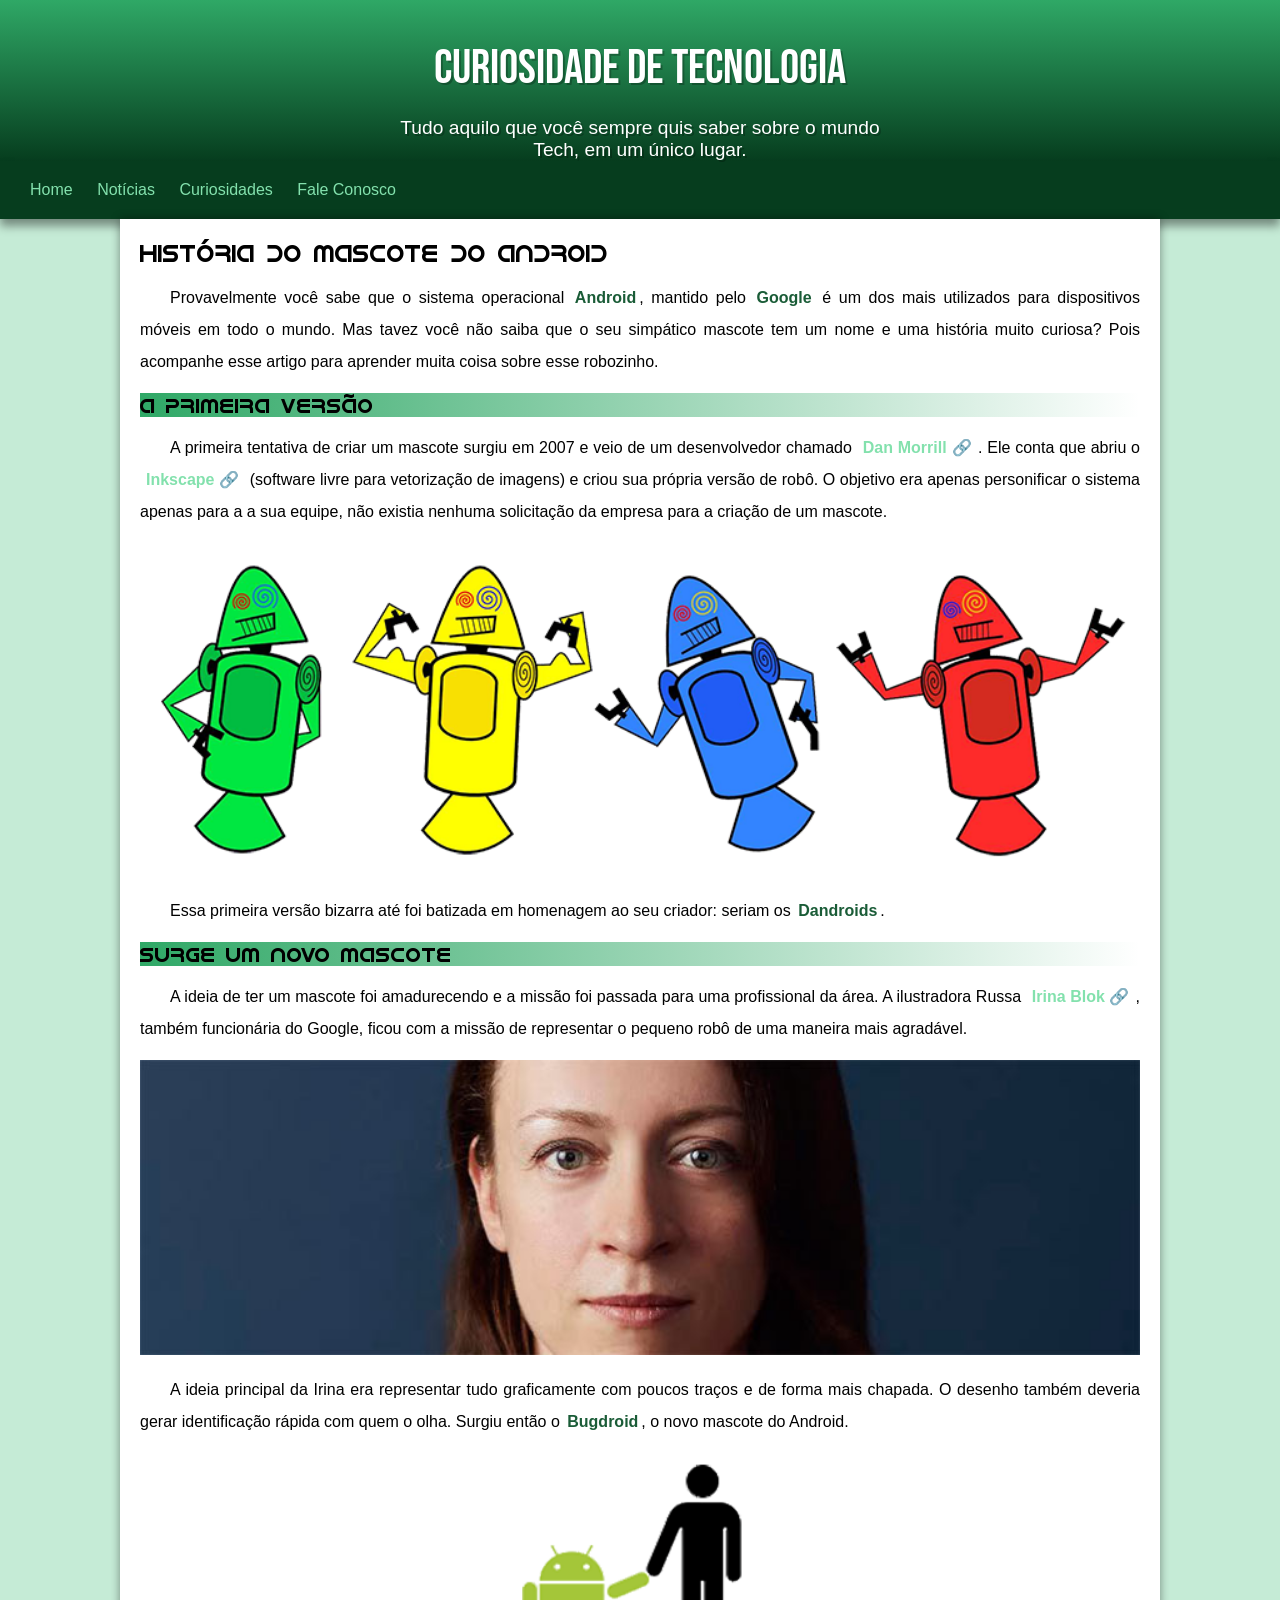
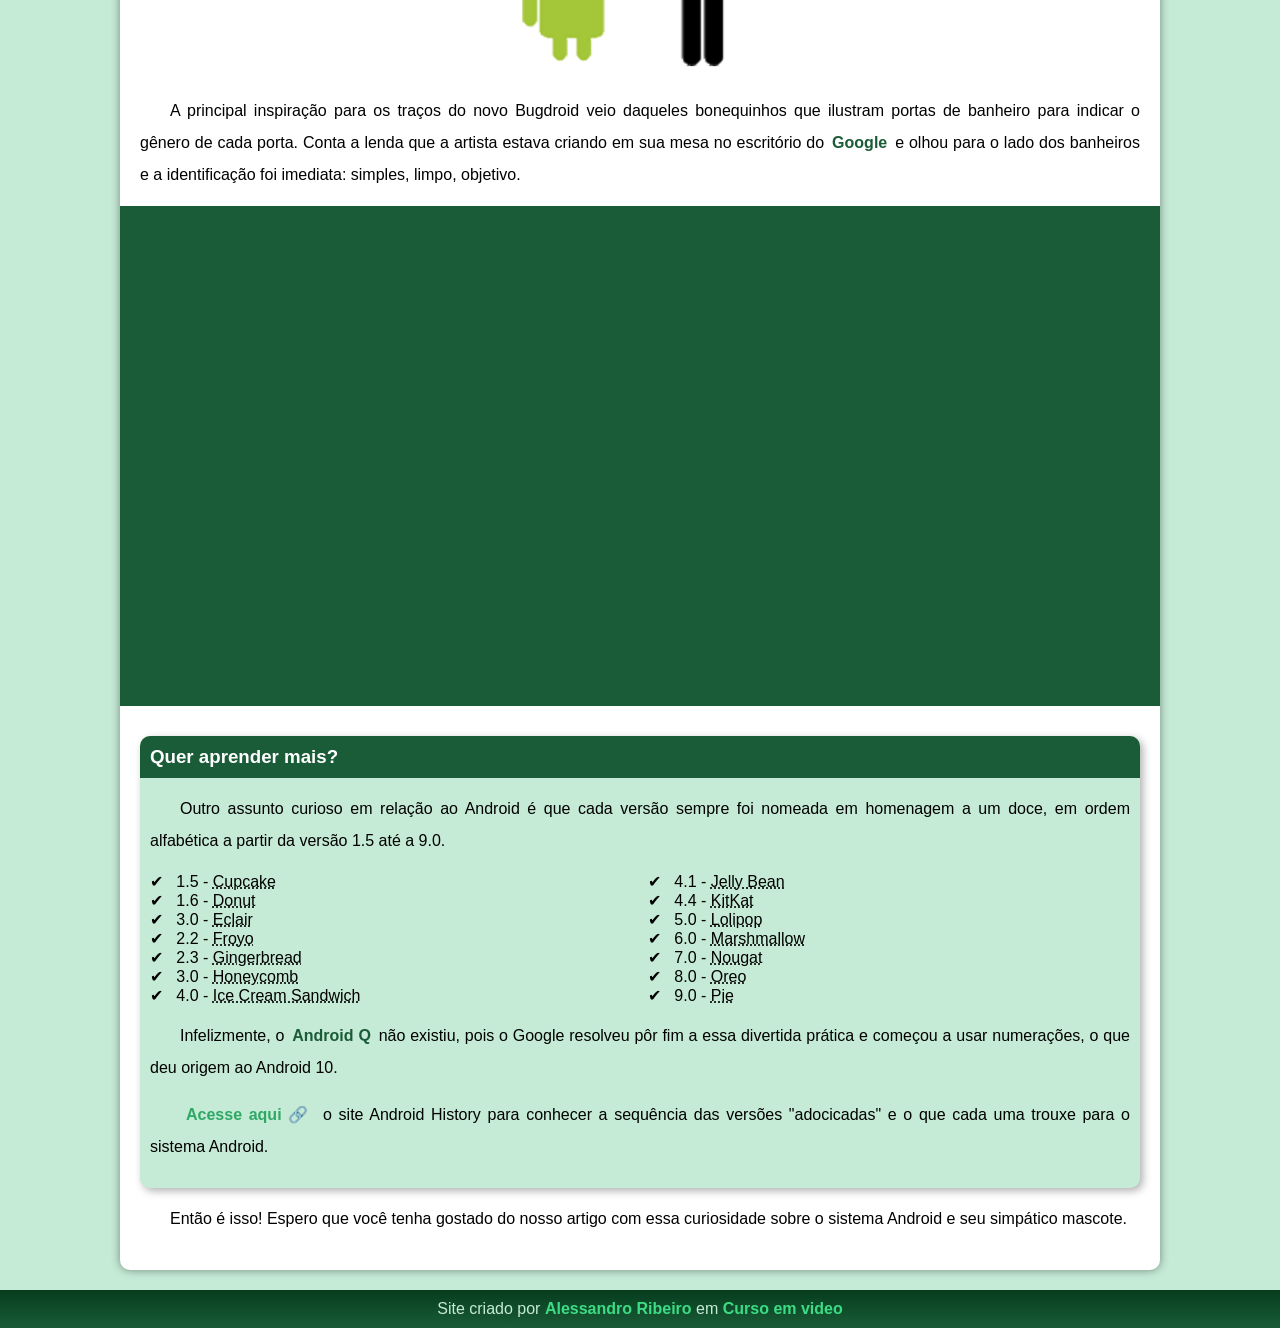
<file: index.html>
<!DOCTYPE html>
<html lang="pt-br">
<head>
    <meta charset="UTF-8">
    <meta http-equiv="X-UA-Compatible" content="IE=edge">
    <meta name="viewport" content="width=device-width, initial-scale=1.0">
    <title>Como surgiu o mascote do android</title>
    <link rel="shortcut icon" href="imagens/favicon.ico" type="image/x-icon">
    <link rel="stylesheet" href="Css/style.css">
</head>
<body>
    <header>
        <h1>Curiosidade de tecnologia</h1>
        <p>Tudo aquilo que você sempre quis saber sobre o mundo Tech, em um único lugar.</p>        
    </header>

    <nav>
        <a href="#">Home</a>
        <a href="#">Notícias</a>
        <a href="#">Curiosidades</a>
        <a href="#">Fale Conosco</a>
    </nav>
 
    <main>
        <article>
            <h1>
                História do Mascote do Android
            </h1>

            <p>
                Provavelmente você sabe que o sistema operacional <strong>Android</strong>, mantido pelo <strong>Google</strong> é um dos mais utilizados para dispositivos móveis em todo o mundo. Mas tavez você não saiba que o seu simpático mascote tem um nome e uma história muito curiosa? Pois acompanhe esse artigo para aprender muita coisa sobre esse robozinho.
            </p>

            <h2>
                A primeira versão
            </h2>

            <p>
                A primeira tentativa de criar um mascote surgiu em 2007 e veio de um desenvolvedor chamado <a href="https://androidcommunity.com/dan-morrill-shows-us-the-android-mascot-that-almost-was-20130103/" target="_blank" ref="external" class="externo">Dan Morrill</a>. Ele conta que abriu o <a href="https://inkscape.org/" target="_blank" rel="external" class="externo">Inkscape</a> (software livre para vetorização de imagens) e criou sua própria versão de robô. O objetivo era apenas personificar o sistema apenas para a a sua equipe, não existia nenhuma solicitação da empresa para a criação de um mascote.
            </p>

            <picture>
                <source media="(max-width: 670px )" srcset="imagens/dan-droids-pq.png">
                <img src="imagens/dan-droids.png" alt="Prmeiro mascote do android">
            </picture>

            <p>
                Essa primeira versão bizarra até foi batizada em homenagem ao seu criador: seriam os <strong>Dandroids</strong>.
            </p>

            <h2>
                Surge um novo mascote
            </h2>

            <p>
                A ideia de ter um mascote foi amadurecendo e a missão foi passada para uma profissional da área. A ilustradora Russa <a href="https://www.irinablok.com/" target="_blank" rel="external" class="externo" >Irina Blok</a>, também funcionária do Google, ficou com a missão de representar o pequeno robô de uma maneira mais agradável.
            </p>


            <picture>
                    <source media="(max-width: 670px )" srcset="imagens/irina-blok-pq.jpg">
                   <img src="imagens/irina-blok.jpg" alt="irina-blok">
            </picture>

            <p>
                A ideia principal da Irina era representar tudo graficamente com poucos traços e de forma mais chapada. O desenho também deveria gerar identificação rápida com quem o olha. Surgiu então o <strong>Bugdroid</strong>, o novo mascote do Android.

            </p>

                <img src="imagens/bugdroid.png" class="pequena" alt="Bugdroid">
            

            <p>
                A principal inspiração para os traços do novo Bugdroid veio daqueles bonequinhos que ilustram portas de banheiro para indicar o gênero de cada porta. Conta a lenda que a artista estava criando em sua mesa no escritório do <strong>Google</strong> e olhou para o lado dos banheiros e a identificação foi imediata: simples, limpo, objetivo.

            </p>

            <div class="video">
                <iframe width="560" height="315" src="https://www.youtube.com/embed/l2UDgpLz20M" title="YouTube video player" frameborder="0" allow="accelerometer; autoplay; clipboard-write; encrypted-media; gyroscope; picture-in-picture; web-share" allowfullscreen></iframe>
            </div>
            
            <aside>
                <h3>
                    Quer aprender mais?
                </h3>

                <p>
                    Outro assunto curioso em relação ao Android é que cada versão sempre foi nomeada em homenagem a um doce, em ordem alfabética a partir da versão 1.5 até a 9.0.

                </p>
                <ul>
                    <li>
                        1.5 - <abbr title="Bolo de Copo">Cupcake</abbr>

                    </li>
                    <li>
                        1.6 - <abbr title="Rosquinha">Donut</abbr>

                    </li>
                    <li>
                        3.0 - <abbr title="Bomba">Eclair</abbr>

                    </li>
                    <li>
                        2.2 - <abbr title="Iogurte congelado">Froyo</abbr>

                    </li>
                    <li>
                        2.3 - <abbr title="Biscoito de Gengibre">Gingerbread</abbr>

                    </li>
                    <li>
                        3.0 - <abbr title="Favo de mel">Honeycomb</abbr>

                    </li>
                    <li>
                        4.0 - <abbr title="Sanduiche de sorvete">Ice Cream Sandwich</abbr>

                    </li>
                    <li>
                        4.1 - <abbr title="Jujuba">Jelly Bean</abbr>

                    </li>
                    <li>
                        4.4 - <abbr title="KitKat">KitKat</abbr>

                    </li>
                    <li>
                        5.0 - <abbr title="Pirilito">Lolipop</abbr>

                    </li>
                    <li>
                        6.0 - <abbr title="Machimelo">Marshmallow</abbr>

                    </li>
                    <li>
                        7.0 - <abbr title="Torrone">Nougat</abbr>

                    </li>
                    <li>
                        8.0 - <abbr title="Biscoito Oreo">Oreo</abbr>

                    </li>
                    <li>
                        9.0 - <abbr title="Torta">Pie</abbr>

                    </li>
                </ul>
            <p>
                Infelizmente, o <strong>Android Q</strong> não existiu, pois o Google resolveu pôr fim a essa divertida prática e começou a usar numerações, o que deu origem ao Android 10.
            </p>

            <p>
                <a href="https://www.android.com/intl/en_uk/history/" target="_blank" rel="External" class="externo" >Acesse aqui</a> o site Android History para conhecer a sequência das versões "adocicadas" e o que cada uma trouxe para o sistema Android.
            </p>
                
            </aside>

            <p>
                Então é isso! Espero que você tenha gostado do nosso artigo com essa curiosidade sobre o sistema Android e seu simpático mascote.
            </p>
        </article>
    </main>
    <footer>
            <p> Site criado por <a href="https://www.github.com/Aleribeiro1" target="_blank" ref="external" >Alessandro Ribeiro</a> em <a href="https://www.cursoemvideo.com/" target="_blank" ref="external"> Curso em video</a></p>

    </footer>
</body>
</html>
</file>
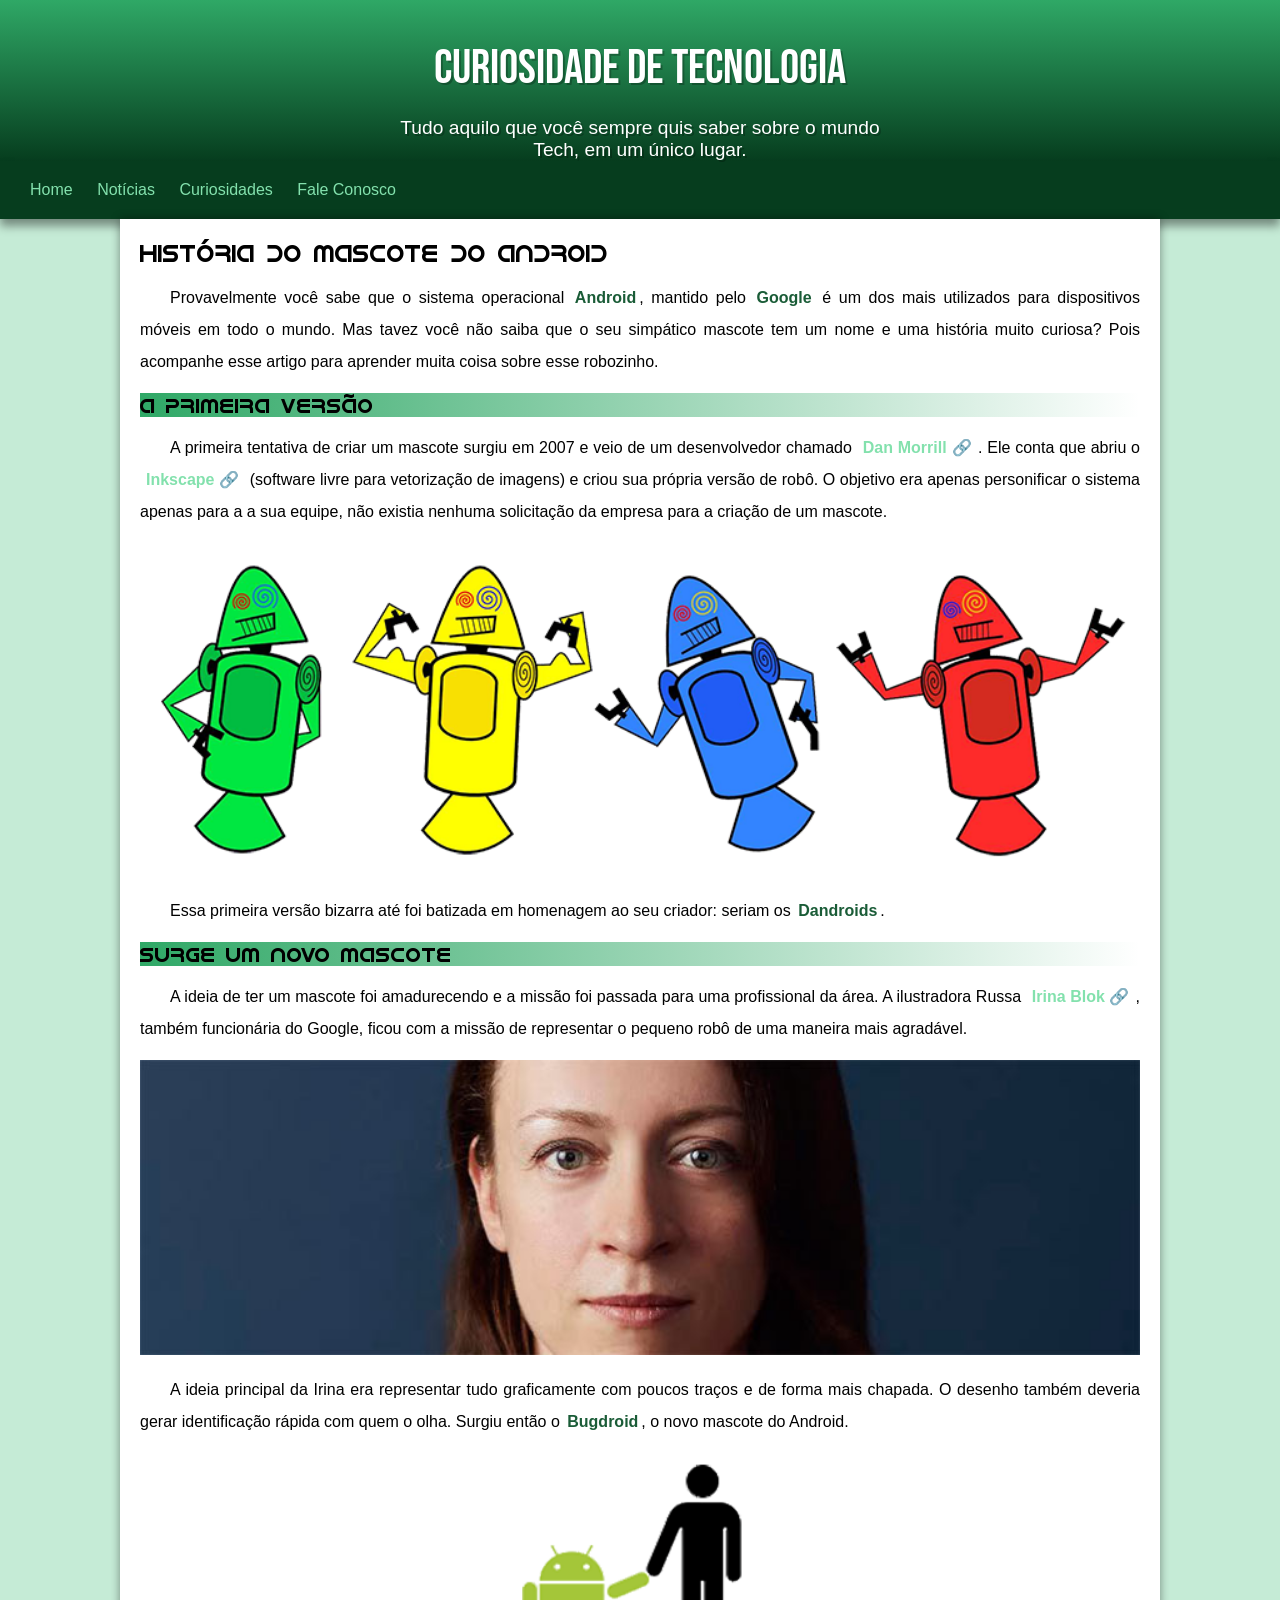
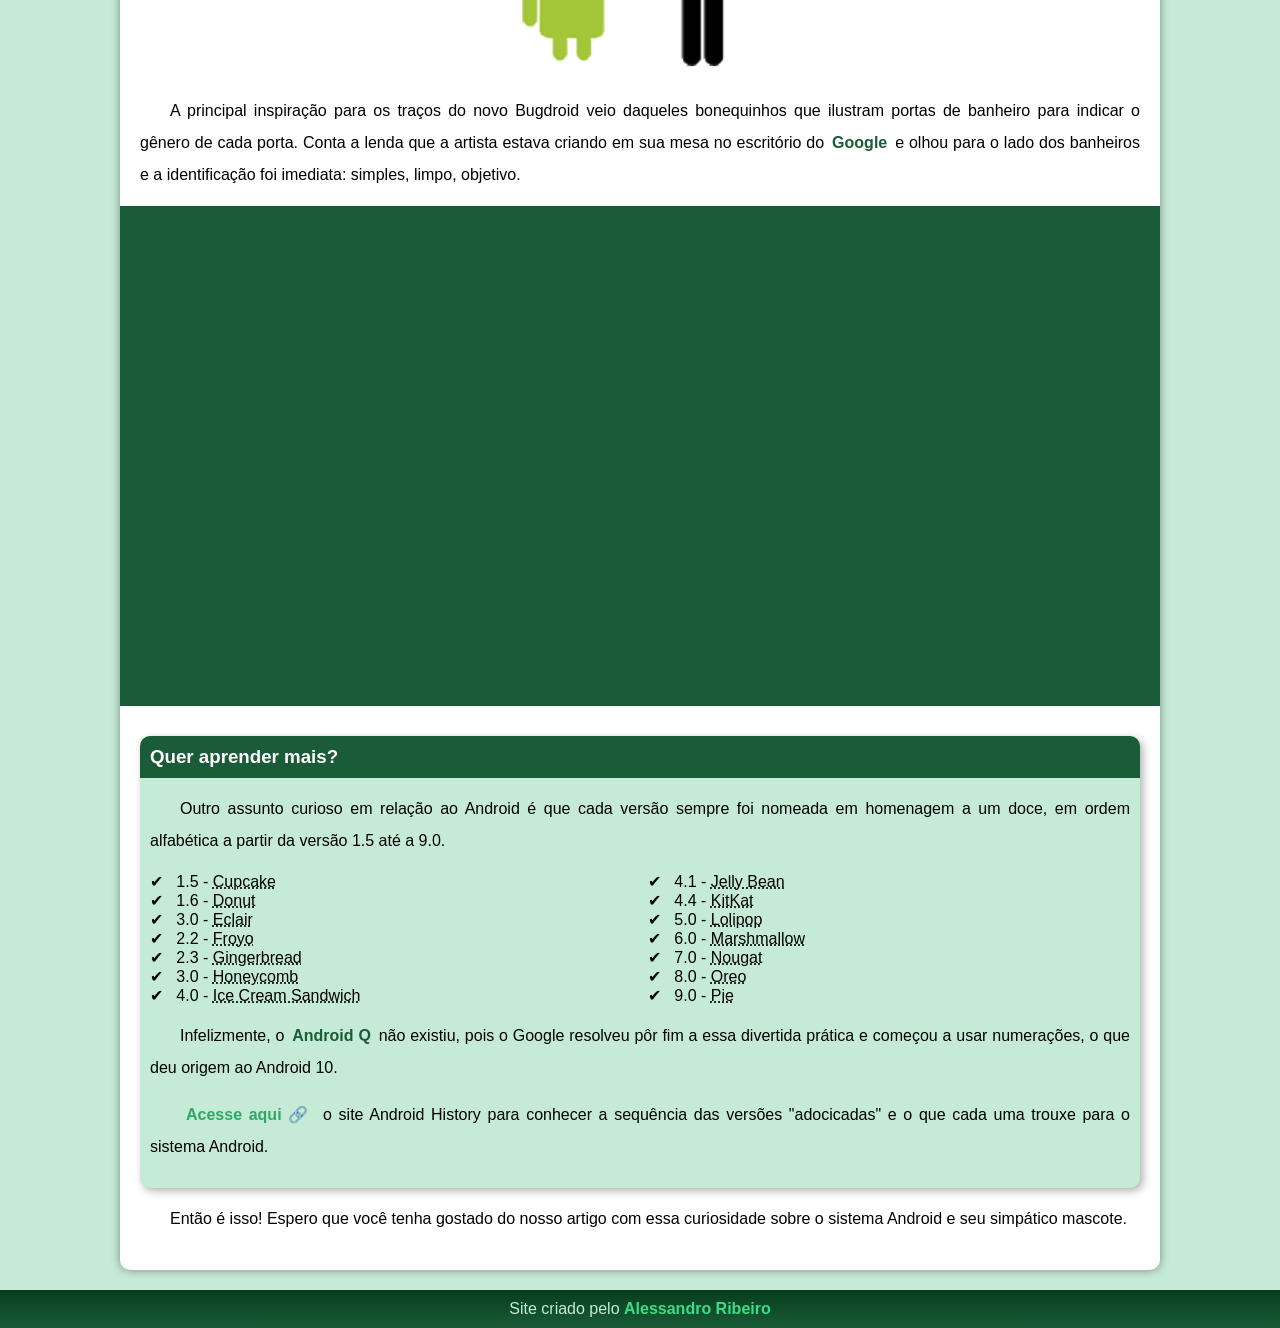
<file: index.html.html>
<!DOCTYPE html>
<html lang="pt-br">
<head>
    <meta charset="UTF-8">
    <meta http-equiv="X-UA-Compatible" content="IE=edge">
    <meta name="viewport" content="width=device-width, initial-scale=1.0">
    <title>Como surgiu o mascote do android</title>
    <link rel="shortcut icon" href="imagens/favicon.ico" type="image/x-icon">
    <link rel="stylesheet" href="Css/style.css">
</head>
<body>
    <header>
        <h1>Curiosidade de tecnologia</h1>
        <p>Tudo aquilo que você sempre quis saber sobre o mundo Tech, em um único lugar.</p>        
    </header>

    <nav>
        <a href="#">Home</a>
        <a href="#">Notícias</a>
        <a href="#">Curiosidades</a>
        <a href="#">Fale Conosco</a>
    </nav>
 
    <main>
        <article>
            <h1>
                História do Mascote do Android
            </h1>

            <p>
                Provavelmente você sabe que o sistema operacional <strong>Android</strong>, mantido pelo <strong>Google</strong> é um dos mais utilizados para dispositivos móveis em todo o mundo. Mas tavez você não saiba que o seu simpático mascote tem um nome e uma história muito curiosa? Pois acompanhe esse artigo para aprender muita coisa sobre esse robozinho.
            </p>

            <h2>
                A primeira versão
            </h2>

            <p>
                A primeira tentativa de criar um mascote surgiu em 2007 e veio de um desenvolvedor chamado <a href="https://androidcommunity.com/dan-morrill-shows-us-the-android-mascot-that-almost-was-20130103/" target="_blank" ref="external" class="externo">Dan Morrill</a>. Ele conta que abriu o <a href="https://inkscape.org/" target="_blank" rel="external" class="externo">Inkscape</a> (software livre para vetorização de imagens) e criou sua própria versão de robô. O objetivo era apenas personificar o sistema apenas para a a sua equipe, não existia nenhuma solicitação da empresa para a criação de um mascote.
            </p>

            <picture>
                <source media="(max-width: 670px )" srcset="imagens/dan-droids-pq.png">
                <img src="imagens/dan-droids.png" alt="Prmeiro mascote do android">
            </picture>

            <p>
                Essa primeira versão bizarra até foi batizada em homenagem ao seu criador: seriam os <strong>Dandroids</strong>.
            </p>

            <h2>
                Surge um novo mascote
            </h2>

            <p>
                A ideia de ter um mascote foi amadurecendo e a missão foi passada para uma profissional da área. A ilustradora Russa <a href="https://www.irinablok.com/" target="_blank" rel="external" class="externo" >Irina Blok</a>, também funcionária do Google, ficou com a missão de representar o pequeno robô de uma maneira mais agradável.
            </p>


            <picture>
                    <source media="(max-width: 670px )" srcset="imagens/irina-blok-pq.jpg">
                   <img src="imagens/irina-blok.jpg" alt="irina-blok">
            </picture>

            <p>
                A ideia principal da Irina era representar tudo graficamente com poucos traços e de forma mais chapada. O desenho também deveria gerar identificação rápida com quem o olha. Surgiu então o <strong>Bugdroid</strong>, o novo mascote do Android.

            </p>

                <img src="imagens/bugdroid.png" class="pequena" alt="Bugdroid">
            

            <p>
                A principal inspiração para os traços do novo Bugdroid veio daqueles bonequinhos que ilustram portas de banheiro para indicar o gênero de cada porta. Conta a lenda que a artista estava criando em sua mesa no escritório do <strong>Google</strong> e olhou para o lado dos banheiros e a identificação foi imediata: simples, limpo, objetivo.

            </p>

            <div class="video">
                <iframe width="560" height="315" src="https://www.youtube.com/embed/l2UDgpLz20M" title="YouTube video player" frameborder="0" allow="accelerometer; autoplay; clipboard-write; encrypted-media; gyroscope; picture-in-picture; web-share" allowfullscreen></iframe>
            </div>
            
            <aside>
                <h3>
                    Quer aprender mais?
                </h3>

                <p>
                    Outro assunto curioso em relação ao Android é que cada versão sempre foi nomeada em homenagem a um doce, em ordem alfabética a partir da versão 1.5 até a 9.0.

                </p>
                <ul>
                    <li>
                        1.5 - <abbr title="Bolo de Copo">Cupcake</abbr>

                    </li>
                    <li>
                        1.6 - <abbr title="Rosquinha">Donut</abbr>

                    </li>
                    <li>
                        3.0 - <abbr title="Bomba">Eclair</abbr>

                    </li>
                    <li>
                        2.2 - <abbr title="Iogurte congelado">Froyo</abbr>

                    </li>
                    <li>
                        2.3 - <abbr title="Biscoito de Gengibre">Gingerbread</abbr>

                    </li>
                    <li>
                        3.0 - <abbr title="Favo de mel">Honeycomb</abbr>

                    </li>
                    <li>
                        4.0 - <abbr title="Sanduiche de sorvete">Ice Cream Sandwich</abbr>

                    </li>
                    <li>
                        4.1 - <abbr title="Jujuba">Jelly Bean</abbr>

                    </li>
                    <li>
                        4.4 - <abbr title="KitKat">KitKat</abbr>

                    </li>
                    <li>
                        5.0 - <abbr title="Pirilito">Lolipop</abbr>

                    </li>
                    <li>
                        6.0 - <abbr title="Machimelo">Marshmallow</abbr>

                    </li>
                    <li>
                        7.0 - <abbr title="Torrone">Nougat</abbr>

                    </li>
                    <li>
                        8.0 - <abbr title="Biscoito Oreo">Oreo</abbr>

                    </li>
                    <li>
                        9.0 - <abbr title="Torta">Pie</abbr>

                    </li>
                </ul>
            <p>
                Infelizmente, o <strong>Android Q</strong> não existiu, pois o Google resolveu pôr fim a essa divertida prática e começou a usar numerações, o que deu origem ao Android 10.
            </p>

            <p>
                <a href="https://www.android.com/intl/en_uk/history/" target="_blank" rel="External" class="externo" >Acesse aqui</a> o site Android History para conhecer a sequência das versões "adocicadas" e o que cada uma trouxe para o sistema Android.
            </p>
                
            </aside>

            <p>
                Então é isso! Espero que você tenha gostado do nosso artigo com essa curiosidade sobre o sistema Android e seu simpático mascote.
            </p>
        </article>
    </main>
    <footer>
            <p> Site criado pelo <a href="https://www.github.com/Aleribeiro1" target="_blank" ref="external" >Alessandro Ribeiro</a></p>

    </footer>
</body>
</html>
</file>
<file: Css/style.css>
@charset "UTF-8";

@import url('https://fonts.googleapis.com/css2?family=Bebas+Neue&family=VT323&display=swap');

@font-face {
    font-family:'Android' ;
    src: url(../fontes/idroid.otf) format('opentype');
    font-weight: normal;
    
}

:root{
    --cor0: #c5ebd6;
    --cor1: #83e1ad;
    --cor2: #3ddc84;
    --cor3: #2fa866;
    --cor4: #1a5c37;
    --cor5: #063d1e;
    
    --fonte-padrao: Arial, Verdana, Helvetica, sans-serif;
    --fonte-destaque: 'Bebas Neue', cursive;
    --fonte-android: 'Android', cursive;
}

*{
    margin: 0px;
    padding: 0px;
}

body{
    background-color: var(--cor0);
    font-family: var(--fonte-padrao);  
}

a.externo::after{
    content: '\00A0\1F517';
}
header{
   background-color: var(--cor4);
   text-align: center;
   padding-top: 40px;
   background-image: linear-gradient(to bottom,var(--cor3),var(--cor5) ) ;

}

header >h1{
    color: white;
    font-family: var(--fonte-destaque);
    font-weight: normal;
    font-size: 1.7em;
    font-size: 3em;
    margin-bottom: 20px;
    text-shadow: 2px 2px 0 rgba(0, 0, 0, 0.247);
}

header > p{
    color: white;
    font-family: var(--fonte-padrao);
    font-size: 1.2em;
    max-width: 500px;
    margin: auto;
    padding-left: 10px;
    padding-right: 10px;
    text-shadow: 2px 2px 0 rgba(0, 0, 0, 0.247);
}

nav{
    background-color: var(--cor5);
    padding: 20px;
    box-shadow: 0px 7px 9px rgba(0, 0, 0, 0.411);
}

nav > a{
        
        color:var(--cor1);
        
        text-decoration: none;
        padding: 10px;
        transition-duration: .5s;

}
nav a:hover{background-color: var(--cor4);
        text-decoration: underline;
        border-radius: 5px;
}
nav a:visited{  color:var(--cor0);

}
        


main {
    background-color: white;
    min-width: 300px;
    max-width: 1000px;
    margin: auto;
    margin-bottom: 20px;
    padding: 20px;
    box-shadow: 0px 0px 10px rgba(0, 0, 0, 0.418);
    border-radius: 0px 0px 10px 10px;

}
main h1 {
    color: var(cor5);
    font-family: var(--fonte-android);
    font-weight: normal;

}

main h2{
    font-family:var(--fonte-android);
    font-size: 1.3em;
    font-weight: normal;
    background-image: linear-gradient(to right, var(--cor3),transparent);

}
main p{
    margin: 15px 0px;
    text-align: justify;
    text-indent: 30px;
    line-height: 2em;
    font-size: 1em;
}
main strong{
    font-weight: bolder;
    color: var(--cor4);
    padding: 3px 3px;
    
}
main a{
    text-decoration: none;
    font-weight: bold;
    color: var(--cor1);
    padding: 2px 6px;


}
main a:hover{
    text-decoration: underline;
    color: var(--cor3);
}
main img{
        width: 100%;

}

main img.pequena{

    max-width: 350px;
    display: block;
    margin: auto;
}

 div.video{
    background-color: var(--cor4);
    position: relative;
    margin: 0px -20px 30px -20px;
    padding-bottom: 50%;
    
    

 }

 div.video > iframe {
    position: absolute;
    top: 5%;
    left: 5%;
    width: 90%;
    height: 90%;

 }
aside {
    background-color: var(--cor0);
    padding: 10px;
    border-radius: 10px;
    box-shadow: 3px 3px 8px rgba(0, 0, 0, 0.315);
}
aside h3{
    background-color: var(--cor4);
    color: white;
    padding: 10px;
    margin: -10px -10px 0px -10px;
    border-radius: 10px 10px 0px 0px;
    
}
aside a {
    color: var(--cor3);
}
aside ul {
    columns: 2;
    list-style-position: inside;
    list-style-type: '\2714\00A0\00A0';
}

aside p { text-align:justify ;

}
footer{
    background-color: var(--cor5);
    color: white;
    padding: 10px;
    background-image: linear-gradient(to bottom,var(--cor5),var(--cor4));
}

footer p {
    text-align: center;
    color: var(--cor0);
    font-family: var(--fonte-padrao);
}
footer a {
    color:var(--cor2);
    text-decoration: none;
    font-weight: bold;
}


footer a:hover{ 
        text-decoration: underline;
        color: var(--cor3);
        
}
</file>
